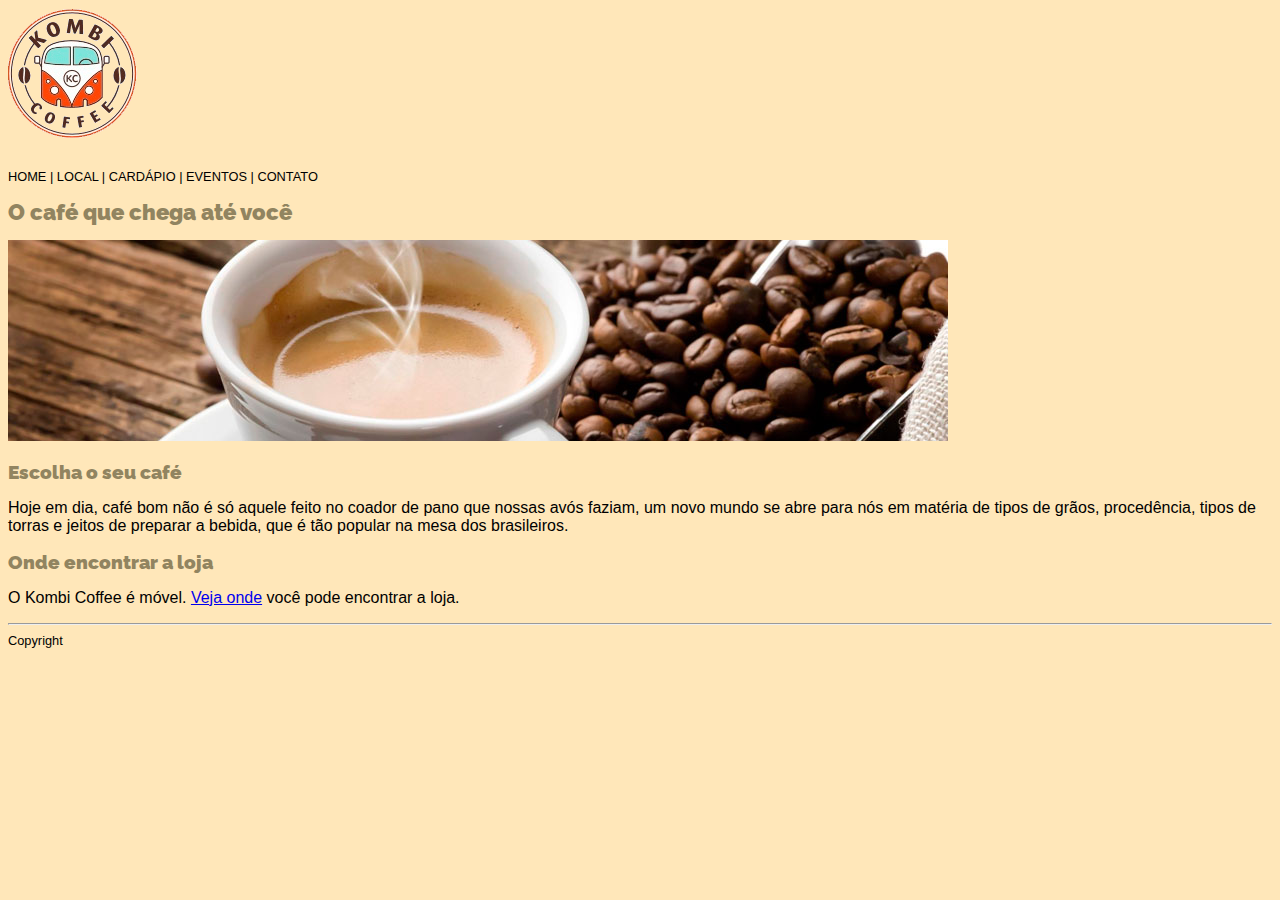
<file: TP2/TP2_CarolinaAlves/index.html>
<!DOCTYPE html>
<html lang="pt-BR">
    <head>
        <meta charset="UTF-8">
        <meta name="Kombi Coffee" content="Uma cafeteria que roda o mundo!" />
        <meta name="robots" content="noindex,nofollow">
        <title>Kombi Coffee</title>
        <link rel="stylesheet" href="./styles/estilos.css">
        <link rel="preconnect" href="https://fonts.googleapis.com">
        <link rel="preconnect" href="https://fonts.gstatic.com" crossorigin>
        <link href="https://fonts.googleapis.com/css2?family=Raleway:ital,wght@0,900;1,900&display=swap" rel="stylesheet">
    </head>
    <body>
        <img src="img/logo_kombi_coffee.png" alt="Logo do Kombi Coffee">
        <nav style="font-size: 0.8em; margin-top: 2em">
            <a href="index.html">HOME | </a>
            <a href="/local">LOCAL | </a>
            <a href="cardapio.html">CARDÁPIO | </a>
            <a href="/eventos">EVENTOS | </a>
            <a href="contato.html">CONTATO</a>
        </nav>
        <h1>O café que chega até você</h1>
        <img src="img/banner.jpg" alt="Imagem de uma xícara de café quente">
        <h2>Escolha o seu café</h2>
        <p>Hoje em dia, café bom não é só aquele feito no coador de pano que nossas avós
            faziam, um novo mundo se abre para nós em matéria de tipos de grãos, procedência, tipos de torras e jeitos
            de preparar a bebida, que é tão popular na mesa dos brasileiros.</p>
        <h2>Onde encontrar a loja</h2>
        <p>O Kombi Coffee é móvel. <a href="https://www.google.com.br/maps" title="Veja mais">
            Veja onde</a> você pode encontrar a loja.</p>
        <hr>
        <footer>Copyright</footer>
    </body>
</html>
</file>
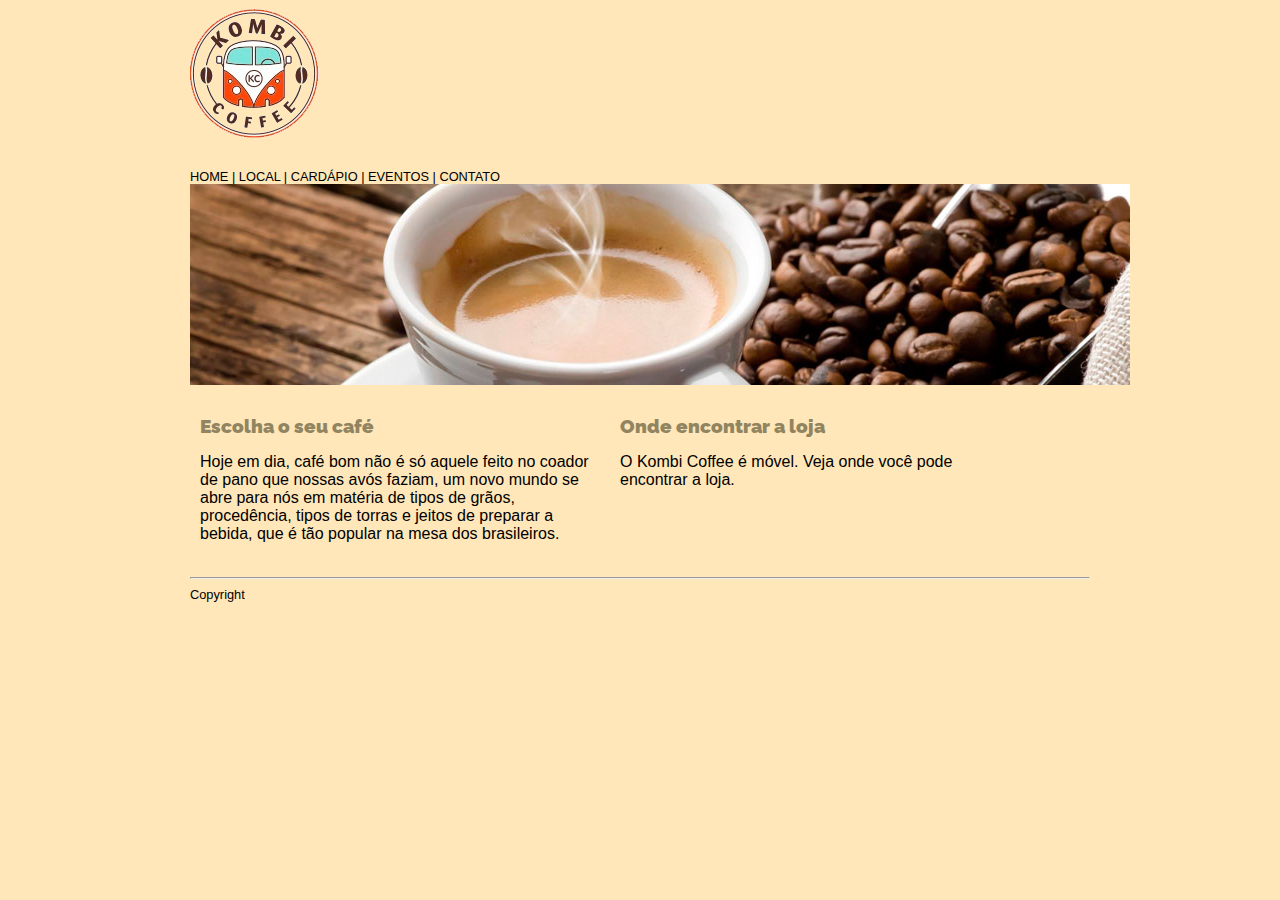
<file: TP3/TP2_CarolinaAlves/index.html>
<!DOCTYPE html>
<html lang="pt-BR">
    <head>
        <meta charset="UTF-8">
        <meta name="Kombi Coffee" content="Uma cafeteria que roda o mundo!" />
        <meta name="robots" content="noindex,nofollow">
        <title>Kombi Coffee</title>
        <link rel="stylesheet" href="./styles/estilos.css">
        <link rel="preconnect" href="https://fonts.googleapis.com">
        <link rel="preconnect" href="https://fonts.gstatic.com" crossorigin>
        <link href="https://fonts.googleapis.com/css2?family=Raleway:ital,wght@0,900;1,900&display=swap" rel="stylesheet">
        <link rel="stylesheet" href="styles/estilos.css">
    </head>
    <body>
        <div id="container">
            <header>
                <h1>Kombi Coffee</h1>
                <img src="img/logo_kombi_coffee.png" alt="Logo do Kombi Coffee">
            </header>
            <nav style="font-size: 0.8em; margin-top: 2em">
                <ul>
                    <li><a href="index.html">HOME | </a></li>
                    <li><a href="local.html">LOCAL | </a></li>
                    <li><a href="cardapio.html">CARDÁPIO | </a></li>
                    <li><a href="eventos.html">EVENTOS | </a></li>
                    <li><a href="contato.html">CONTATO</a></li>
                </ul>
            </nav>
            <main>
                <header>
                    <h1>O café que chega até você</h1>
                    <img src="img/banner.jpg" alt="Imagem de uma xícara de café quente">
                </header>
                <div class="linha">
                    <section class="coluna">
                        <h2>Escolha o seu café</h2>
                        <p>Hoje em dia, café bom não é só aquele feito no coador de pano que nossas avós
                            faziam, um novo mundo se abre para nós em matéria de tipos de grãos, procedência, tipos de torras e jeitos
                            de preparar a bebida, que é tão popular na mesa dos brasileiros.</p>
                    </section>
                    <section class="coluna">
                        <h2>Onde encontrar a loja</h2>
                        <p>O Kombi Coffee é móvel. <a href="https://www.google.com.br/maps" title="Veja mais">
                            Veja onde</a> você pode encontrar a loja.</p>
                    </section>
                </div>
                <hr>
            </main>
            <footer>Copyright</footer>
        </div>
    </body>
</html>
</file>
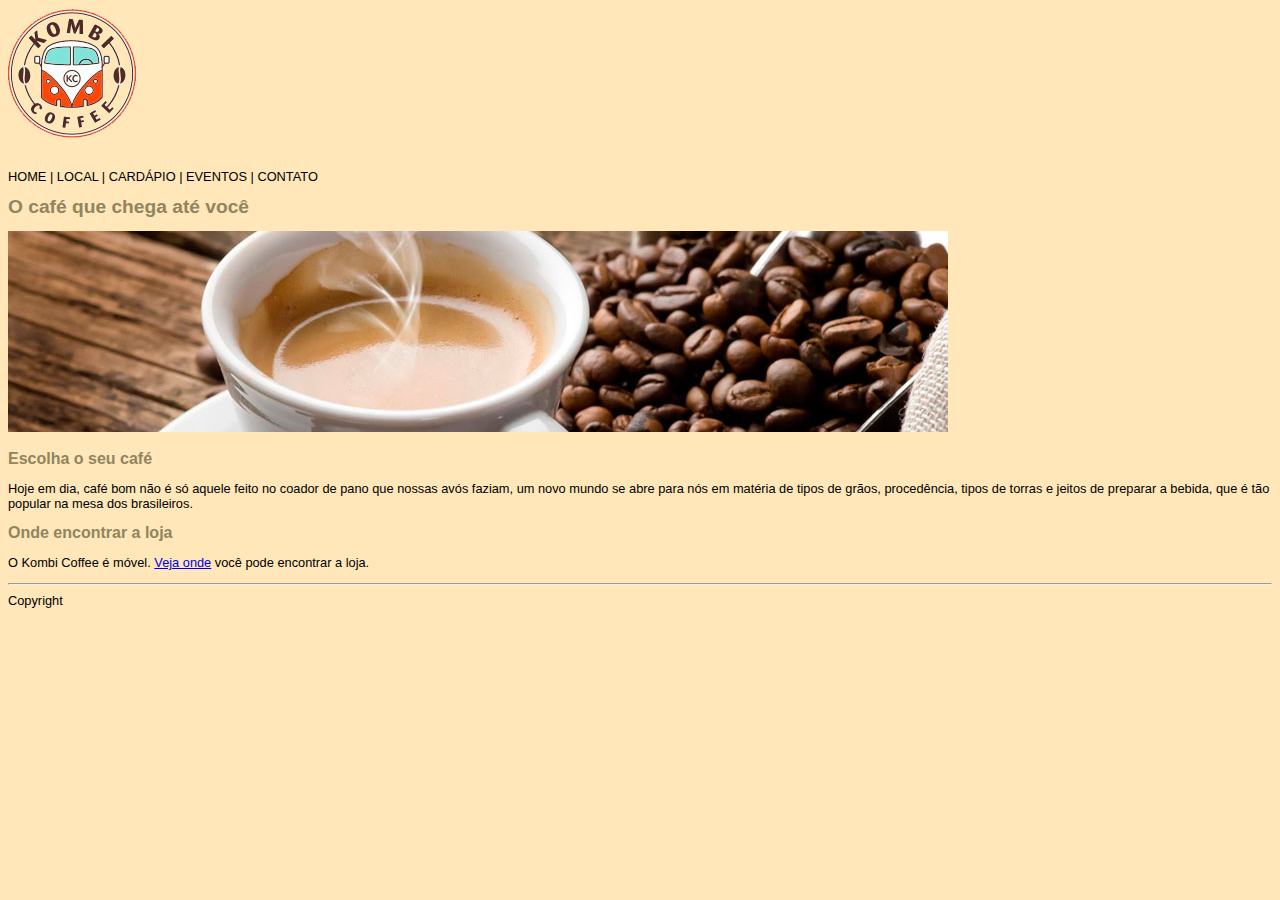
<file: TP1/carolina_alves_TP1.html>
<!DOCTYPE html>
<html lang="pt-BR">
    <head>
        <meta charset="UTF-8">
        <title>Kombi Coffee</title>
    </head>
    <body style="background: #FFE7B9;font-family: sans-serif">
        <img src="img/logo_kombi_coffee.png" alt="Logo do Kombi Coffee">
        <nav style="font-size: 0.8em; margin-top: 2em">
            <a style="text-decoration: none; color: black" href="/">HOME | </a>
            <a style="text-decoration: none; color: black" href="/local">LOCAL | </a>
            <a style="text-decoration: none; color: black" href="/cardapio">CARDÁPIO | </a>
            <a style="text-decoration: none; color: black" href="/eventos">EVENTOS | </a>
            <a style="text-decoration: none; color: black" href="/contato">CONTATO</a>
        </nav>
        <h1 style="color: #918460; font-size: 1.2em">O café que chega até você</h1>
        <img src="img/banner.jpg" alt="Imagem de uma xícara de café quente">
        <h2 style="color: #918460; font-size: 1em">Escolha o seu café</h2>
        <p style="font-size: 0.8em">Hoje em dia, café bom não é só aquele feito no coador de pano que nossas avós
            faziam, um novo mundo se abre para nós em matéria de tipos de grãos, procedência, tipos de torras e jeitos
            de preparar a bebida, que é tão popular na mesa dos brasileiros.</p>
        <h2 style="color: #918460; font-size: 1em">Onde encontrar a loja</h2>
        <p style="font-size: 0.8em">O Kombi Coffee é móvel. <a href="https://www.google.com.br/maps" title="Veja mais">
            Veja onde</a> você pode encontrar a loja.</p>
        <hr>
        <footer style="font-size: 0.8em">Copyright</footer>
    </body>
</html>
</file>
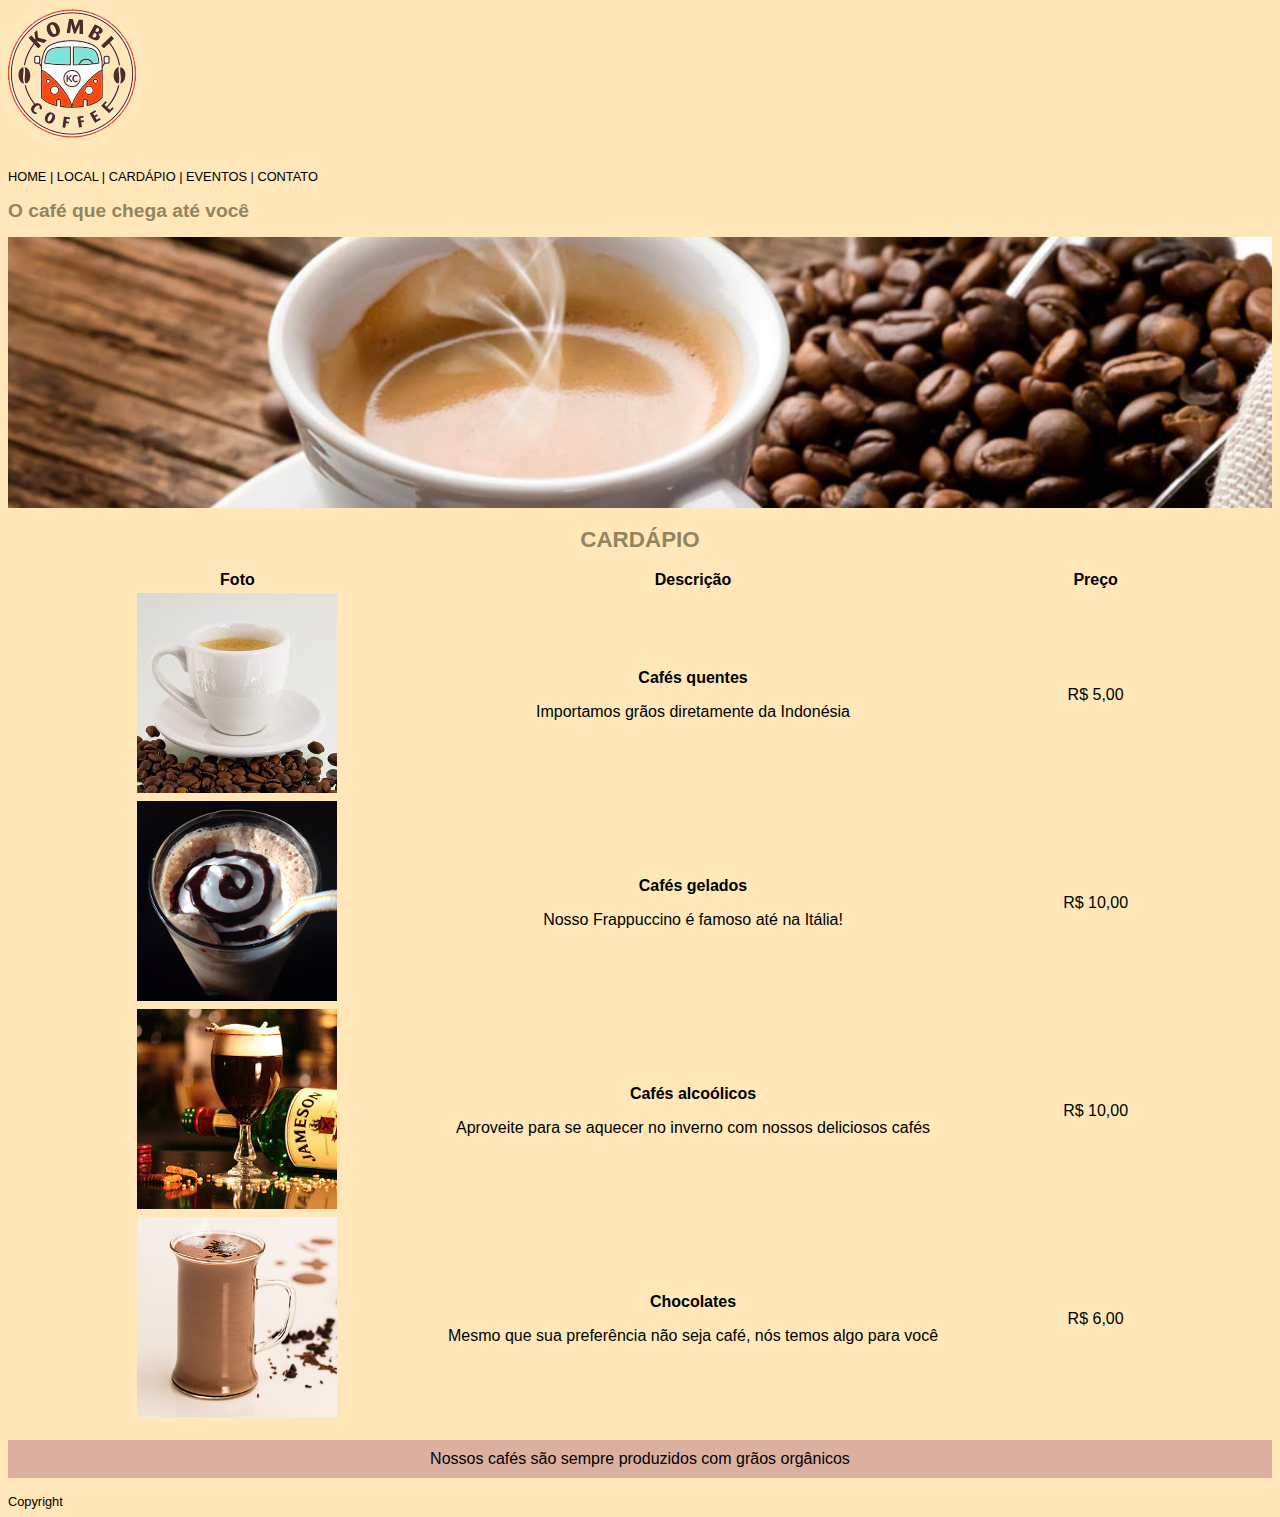
<file: TP2/TP2_CarolinaAlves/cardapio.html>
<!DOCTYPE html>
<html lang="pt-BR">
    <head>
        <meta charset="UTF-8">
        <meta name="Kombi Coffee" content="Uma cafeteria que roda o mundo!" />
        <meta name="robots" content="noindex,nofollow">
        <title>Kombi Coffee - Cardápio</title>
        <link rel="stylesheet" href="./styles/estilos.css">
        <link rel="preconnect" href="https://fonts.googleapis.com">
        <link rel="preconnect" href="https://fonts.gstatic.com" crossorigin>
        <link href="https://fonts.googleapis.com/css2?family=Roboto&display=swap" rel="stylesheet">
    </head>
    <body>
    <img src="img/logo_kombi_coffee.png" alt="Logo do Kombi Coffee">
    <nav style="font-size: 0.8em; margin-top: 2em">
        <a href="index.html">HOME | </a>
        <a href="/local">LOCAL | </a>
        <a href="cardapio.html">CARDÁPIO | </a>
        <a href="/eventos">EVENTOS | </a>
        <a href="contato.html">CONTATO</a>
    </nav>
    <h2>O café que chega até você</h2>
    <img id="img-principal" src="img/banner.jpg" alt="Imagem de uma xícara de café quente">
    <h1 id="cardapio">Cardápio</h1>
    <table>
        <tr>
            <th>Foto</th>
            <th>Descrição</th>
            <th>Preço</th>
        </tr>
        <tr>
            <td><img src="img/cafe-quente.jpg" alt="Imagem do café quente" title="Imagem do café quente"></td>
            <td>
                <p class="nome-item-cardapio">Cafés quentes</p>
                <p>Importamos grãos diretamente da Indonésia</p>
            </td>
            <td>R$ 5,00</td>
        </tr>
        <tr>
            <td><img src="img/cafe-gelado.jpg" alt="Imagem do café quente" title="Imagem do café quente"></td>
            <td>
                <p class="nome-item-cardapio">Cafés gelados</p>
                <p>Nosso Frappuccino é famoso até na Itália!</p>
            </td>
            <td>R$ 10,00</td>
        </tr>
        <tr>
            <td><img src="img/cafe-alcoolico.jpg" alt="Imagem do café quente" title="Imagem do café quente"></td>
            <td>
                <p class="nome-item-cardapio">Cafés alcoólicos</p>
                <p>Aproveite para se aquecer no inverno com nossos deliciosos cafés</p>
            </td>
            <td>R$ 10,00</td>
        </tr>
        <tr>
            <td><img src="img/chocolate.jpg" alt="Imagem do café quente" title="Imagem do café quente"></td>
            <td>
                <p class="nome-item-cardapio">Chocolates</p>
                <p>Mesmo que sua preferência não seja café, nós temos algo para você</p>
            </td>
            <td>R$ 6,00</td>
        </tr>
    </table>
    <p id="graos-organicos">Nossos cafés são sempre produzidos com grãos orgânicos</p>
    <footer>Copyright</footer>
    </body>
</html>
</file>
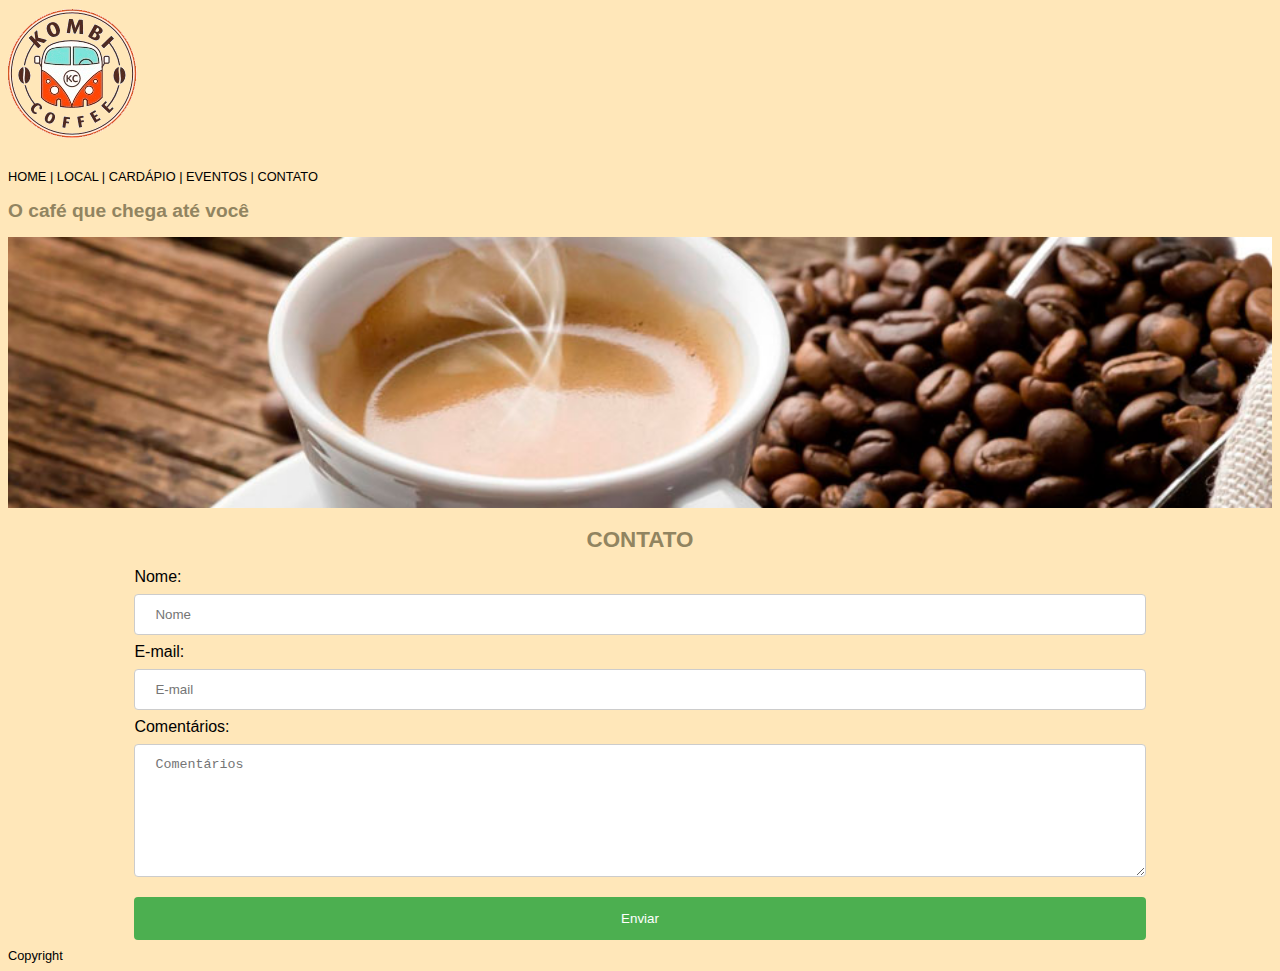
<file: TP2/TP2_CarolinaAlves/contato.html>
<!DOCTYPE html>
<html lang="pt-BR">
    <head>
        <meta charset="UTF-8">
        <meta name="Kombi Coffee" content="Uma cafeteria que roda o mundo!" />
        <meta name="robots" content="noindex,nofollow">
        <title>Kombi Coffee - Contato</title>
        <link rel="stylesheet" href="./styles/estilos.css">
        <link rel="preconnect" href="https://fonts.googleapis.com">
        <link rel="preconnect" href="https://fonts.gstatic.com" crossorigin>
        <link href="https://fonts.googleapis.com/css2?family=Roboto&display=swap" rel="stylesheet">
    </head>
    <body>
        <img src="img/logo_kombi_coffee.png" alt="Logo do Kombi Coffee">
        <nav style="font-size: 0.8em; margin-top: 2em">
            <a href="index.html">HOME | </a>
            <a href="/local">LOCAL | </a>
            <a href="cardapio.html">CARDÁPIO | </a>
            <a href="/eventos">EVENTOS | </a>
            <a href="contato.html">CONTATO</a>
        </nav>
        <h2>O café que chega até você</h2>
        <img id="img-principal" src="img/banner.jpg" alt="Imagem de uma xícara de café quente">
        <h1 id="contato">Contato</h1>
        <form action="post">
            <label for="nome">Nome:</label>
            <input id="nome" type="text" name="nome" placeholder="Nome" />
            <label for="email">E-mail:</label>
            <input id="email" type="email" name="email" placeholder="E-mail" />
            <label for="comentarios">Comentários:</label>
            <textarea id="comentarios" name="comentarios" placeholder="Comentários"></textarea>
            <input type="submit" value="Enviar">
        </form>
        <footer>Copyright</footer>
    </body>
</html>
</file>
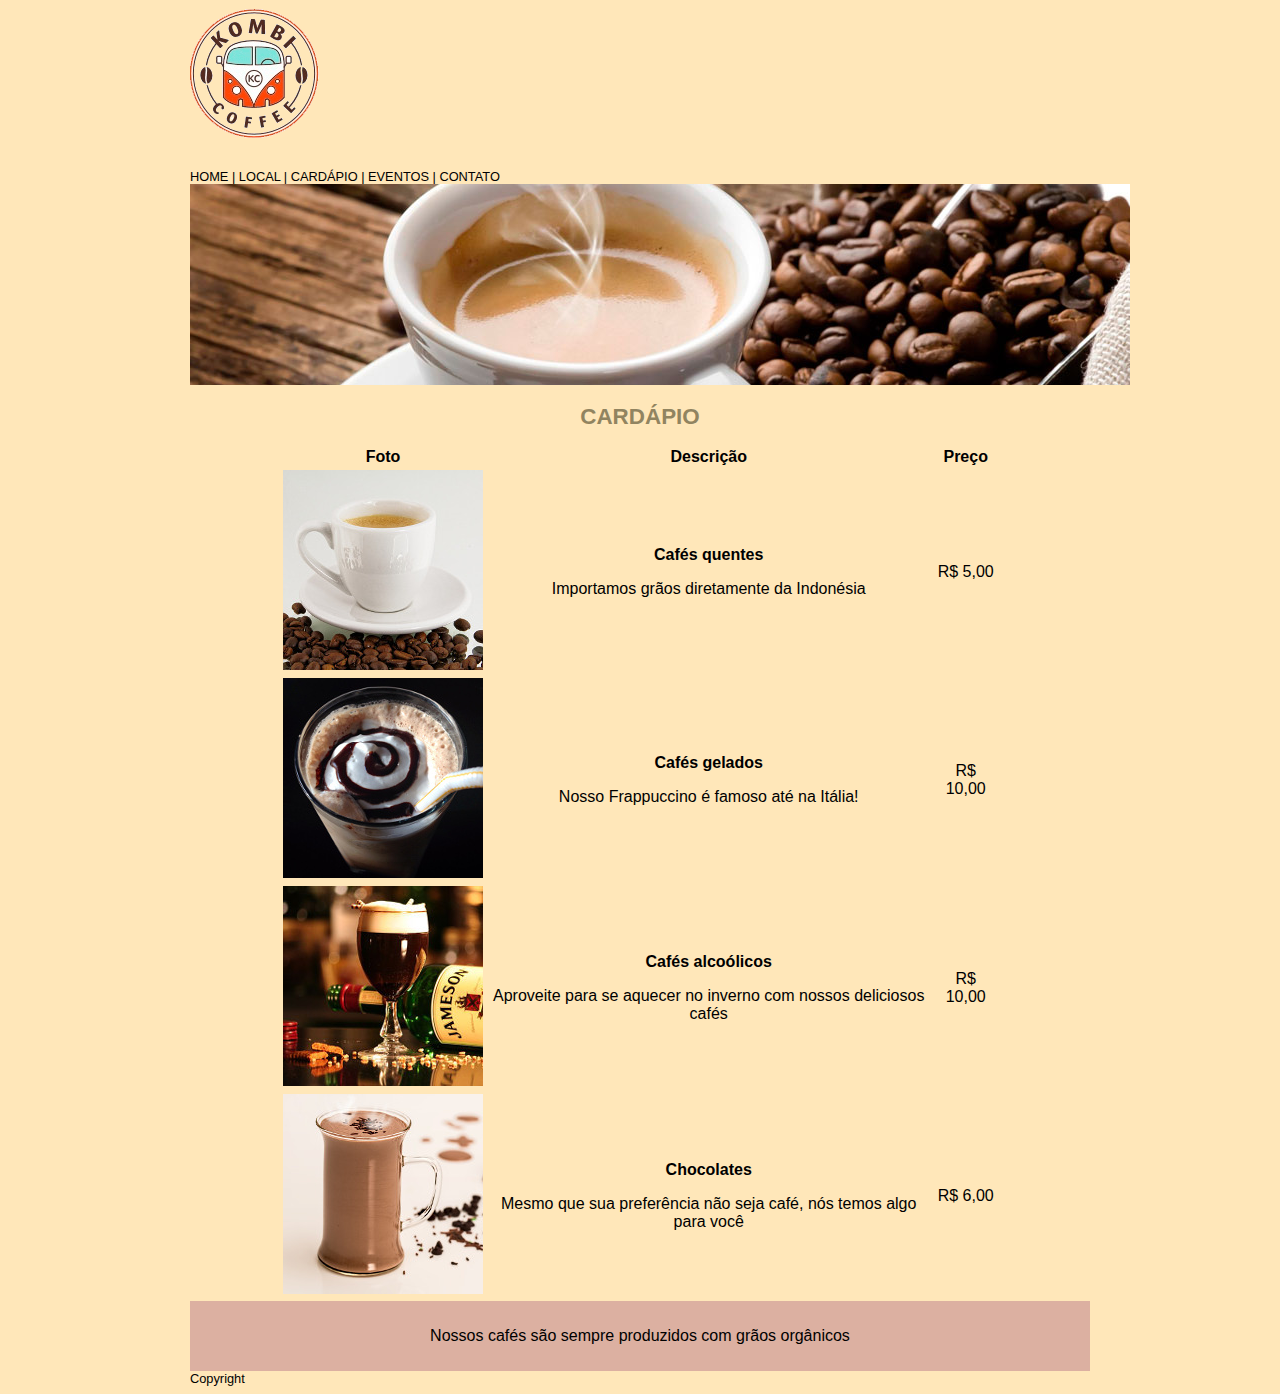
<file: TP3/TP2_CarolinaAlves/cardapio.html>
<!DOCTYPE html>
<html lang="pt-BR">
    <head>
        <meta charset="UTF-8">
        <meta name="Kombi Coffee" content="Uma cafeteria que roda o mundo!" />
        <meta name="robots" content="noindex,nofollow">
        <title>Kombi Coffee - Cardápio</title>
        <link rel="stylesheet" href="./styles/estilos.css">
        <link rel="preconnect" href="https://fonts.googleapis.com">
        <link rel="preconnect" href="https://fonts.gstatic.com" crossorigin>
        <link href="https://fonts.googleapis.com/css2?family=Roboto&display=swap" rel="stylesheet">
    </head>
    <body>
        <div id="container">
            <header>
                <h1>Kombi Coffee</h1>
                <img src="img/logo_kombi_coffee.png" alt="Logo do Kombi Coffee">
            </header>
            <nav style="font-size: 0.8em; margin-top: 2em">
                <ul>
                    <li><a href="index.html">HOME | </a></li>
                    <li><a href="local.html">LOCAL | </a></li>
                    <li><a href="cardapio.html">CARDÁPIO | </a></li>
                    <li><a href="eventos.html">EVENTOS | </a></li>
                    <li><a href="contato.html">CONTATO</a></li>
                </ul>
            </nav>
            <main>
                <header>
                    <h1>O café que chega até você</h1>
                    <img src="img/banner.jpg" alt="Imagem de uma xícara de café quente">
                </header>
                <section id="cardapio">
                    <h1>Cardápio</h1>
                    <table>
                        <tr>
                            <th>Foto</th>
                            <th>Descrição</th>
                            <th>Preço</th>
                        </tr>
                        <tr>
                            <td><img src="img/cafe-quente.jpg" alt="Imagem do café quente" title="Imagem do café quente"></td>
                            <td>
                                <p class="nome-item-cardapio">Cafés quentes</p>
                                <p>Importamos grãos diretamente da Indonésia</p>
                            </td>
                            <td>R$ 5,00</td>
                        </tr>
                        <tr>
                            <td><img src="img/cafe-gelado.jpg" alt="Imagem do café quente" title="Imagem do café quente"></td>
                            <td>
                                <p class="nome-item-cardapio">Cafés gelados</p>
                                <p>Nosso Frappuccino é famoso até na Itália!</p>
                            </td>
                            <td>R$ 10,00</td>
                        </tr>
                        <tr>
                            <td><img src="img/cafe-alcoolico.jpg" alt="Imagem do café quente" title="Imagem do café quente"></td>
                            <td>
                                <p class="nome-item-cardapio">Cafés alcoólicos</p>
                                <p>Aproveite para se aquecer no inverno com nossos deliciosos cafés</p>
                            </td>
                            <td>R$ 10,00</td>
                        </tr>
                        <tr>
                            <td><img src="img/chocolate.jpg" alt="Imagem do café quente" title="Imagem do café quente"></td>
                            <td>
                                <p class="nome-item-cardapio">Chocolates</p>
                                <p>Mesmo que sua preferência não seja café, nós temos algo para você</p>
                            </td>
                            <td>R$ 6,00</td>
                        </tr>
                    </table>
                </section>
                <section id="aviso">
                    <p>Nossos cafés são sempre produzidos com grãos orgânicos</p>
                </section>
            </main>
            <footer>Copyright</footer>
        </div>
    </body>
</html>
</file>
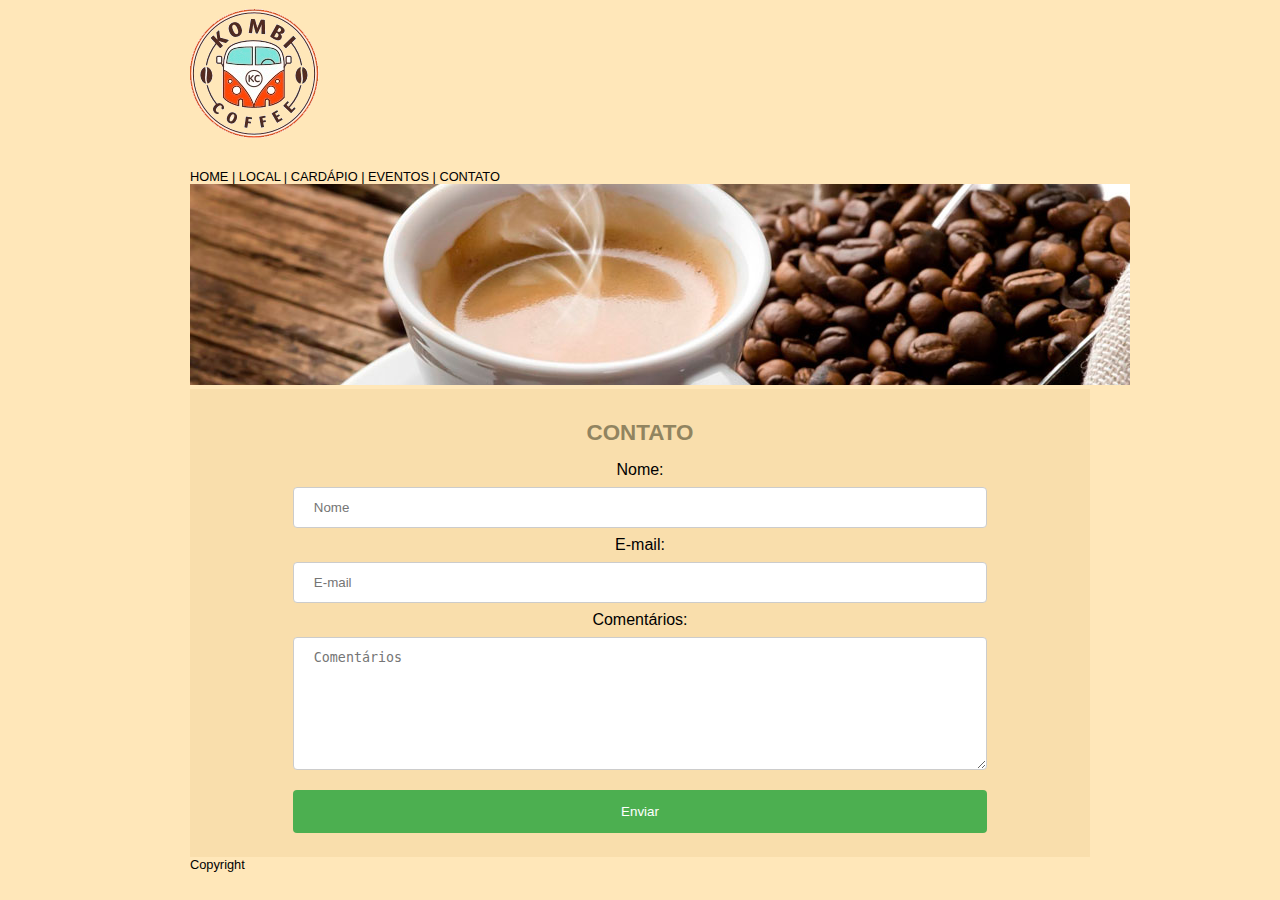
<file: TP3/TP2_CarolinaAlves/contato.html>
<!DOCTYPE html>
<html lang="pt-BR">
    <head>
        <meta charset="UTF-8">
        <meta name="Kombi Coffee" content="Uma cafeteria que roda o mundo!" />
        <meta name="robots" content="noindex,nofollow">
        <title>Kombi Coffee - Contato</title>
        <link rel="stylesheet" href="./styles/estilos.css">
        <link rel="preconnect" href="https://fonts.googleapis.com">
        <link rel="preconnect" href="https://fonts.gstatic.com" crossorigin>
        <link href="https://fonts.googleapis.com/css2?family=Roboto&display=swap" rel="stylesheet">
    </head>
    <body>
        <div id="container">
            <header>
                <h1>Kombi Coffee</h1>
                <img src="img/logo_kombi_coffee.png" alt="Logo do Kombi Coffee">
            </header>
            <nav style="font-size: 0.8em; margin-top: 2em">
                <ul>
                    <li><a href="index.html">HOME | </a></li>
                    <li><a href="local.html">LOCAL | </a></li>
                    <li><a href="cardapio.html">CARDÁPIO | </a></li>
                    <li><a href="eventos.html">EVENTOS | </a></li>
                    <li><a href="contato.html">CONTATO</a></li>
                </ul>
            </nav>
            <main>
                <header>
                    <h1>O café que chega até você</h1>
                    <img src="img/banner.jpg" alt="Imagem de uma xícara de café quente">
                </header>
                <section id="contato">
                    <h1 id="contato-title">Contato</h1>
                    <form action="post">
                        <label for="nome">Nome:</label>
                        <input id="nome" type="text" name="nome" placeholder="Nome" />
                        <label for="email">E-mail:</label>
                        <input id="email" type="email" name="email" placeholder="E-mail" />
                        <label for="comentarios">Comentários:</label>
                        <textarea id="comentarios" name="comentarios" placeholder="Comentários"></textarea>
                        <input type="submit" value="Enviar">
                    </form>
                </section>
            </main>
            <footer>Copyright</footer>
        </div>
    </body>
</html>
</file>
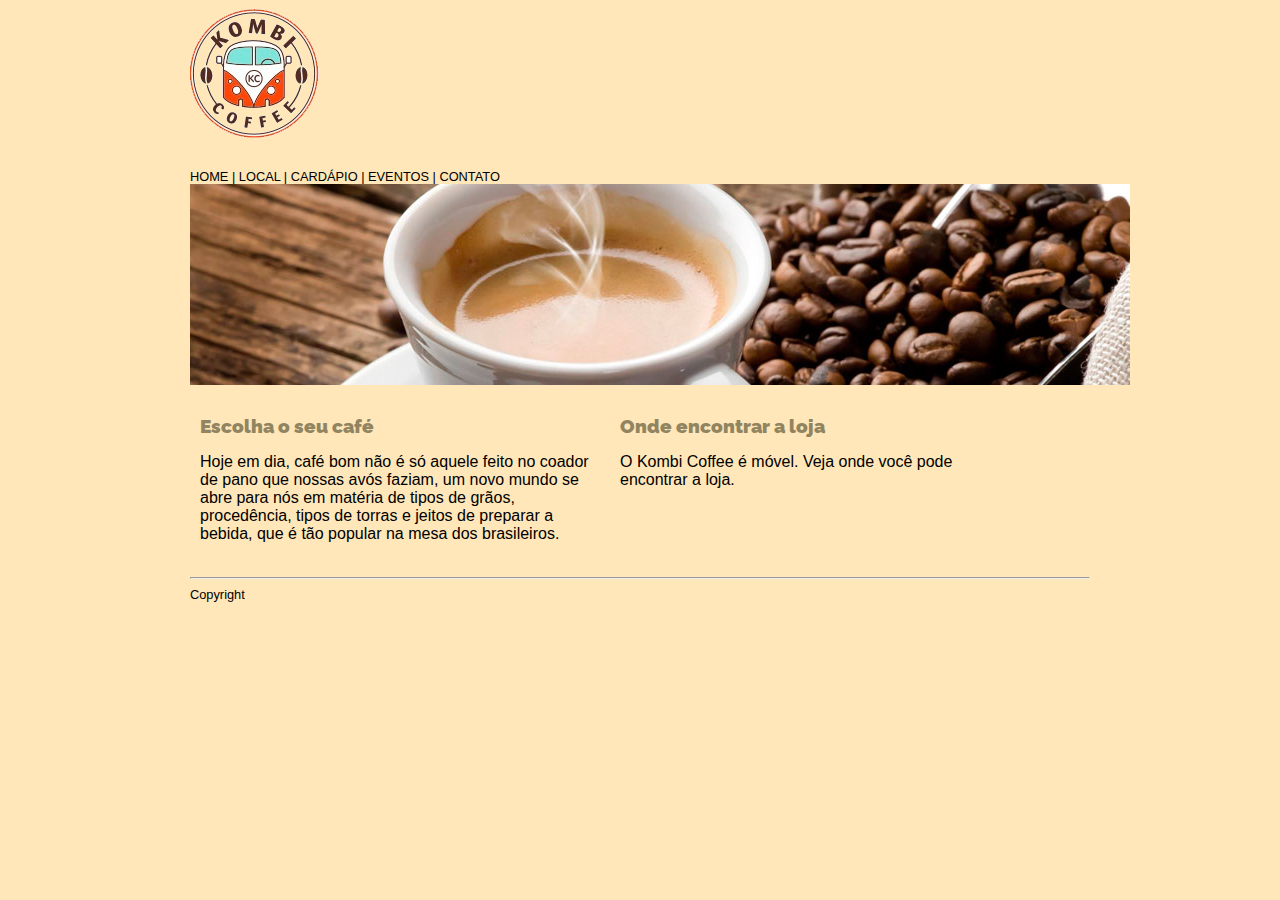
<file: TP3/TP2_CarolinaAlves/eventos.html>
<!DOCTYPE html>
<html lang="pt-BR">
<head>
    <meta charset="UTF-8">
    <meta name="Kombi Coffee" content="Uma cafeteria que roda o mundo!" />
    <meta name="robots" content="noindex,nofollow">
    <title>Kombi Coffee - Eventos</title>
    <link rel="stylesheet" href="./styles/estilos.css">
    <link rel="preconnect" href="https://fonts.googleapis.com">
    <link rel="preconnect" href="https://fonts.gstatic.com" crossorigin>
    <link href="https://fonts.googleapis.com/css2?family=Raleway:ital,wght@0,900;1,900&display=swap" rel="stylesheet">
    <link rel="stylesheet" href="styles/estilos.css">
</head>
<body>
<div id="container">
    <header>
        <h1>Kombi Coffee</h1>
        <img src="img/logo_kombi_coffee.png" alt="Logo do Kombi Coffee">
    </header>
    <nav style="font-size: 0.8em; margin-top: 2em">
        <ul>
            <li><a href="index.html">HOME | </a></li>
            <li><a href="local.html">LOCAL | </a></li>
            <li><a href="cardapio.html">CARDÁPIO | </a></li>
            <li><a href="eventos.html">EVENTOS | </a></li>
            <li><a href="contato.html">CONTATO</a></li>
        </ul>
    </nav>
    <main>
        <header>
            <h1>O café que chega até você</h1>
            <img src="img/banner.jpg" alt="Imagem de uma xícara de café quente">
        </header>
        <div class="linha">
            <section class="coluna">
                <h2>Escolha o seu café</h2>
                <p>Hoje em dia, café bom não é só aquele feito no coador de pano que nossas avós
                    faziam, um novo mundo se abre para nós em matéria de tipos de grãos, procedência, tipos de torras e jeitos
                    de preparar a bebida, que é tão popular na mesa dos brasileiros.</p>
            </section>
            <section class="coluna">
                <h2>Onde encontrar a loja</h2>
                <p>O Kombi Coffee é móvel. <a href="https://www.google.com.br/maps" title="Veja mais">
                    Veja onde</a> você pode encontrar a loja.</p>
            </section>
        </div>
        <hr>
    </main>
    <footer>Copyright</footer>
</div>
</body>
</html>
</file>
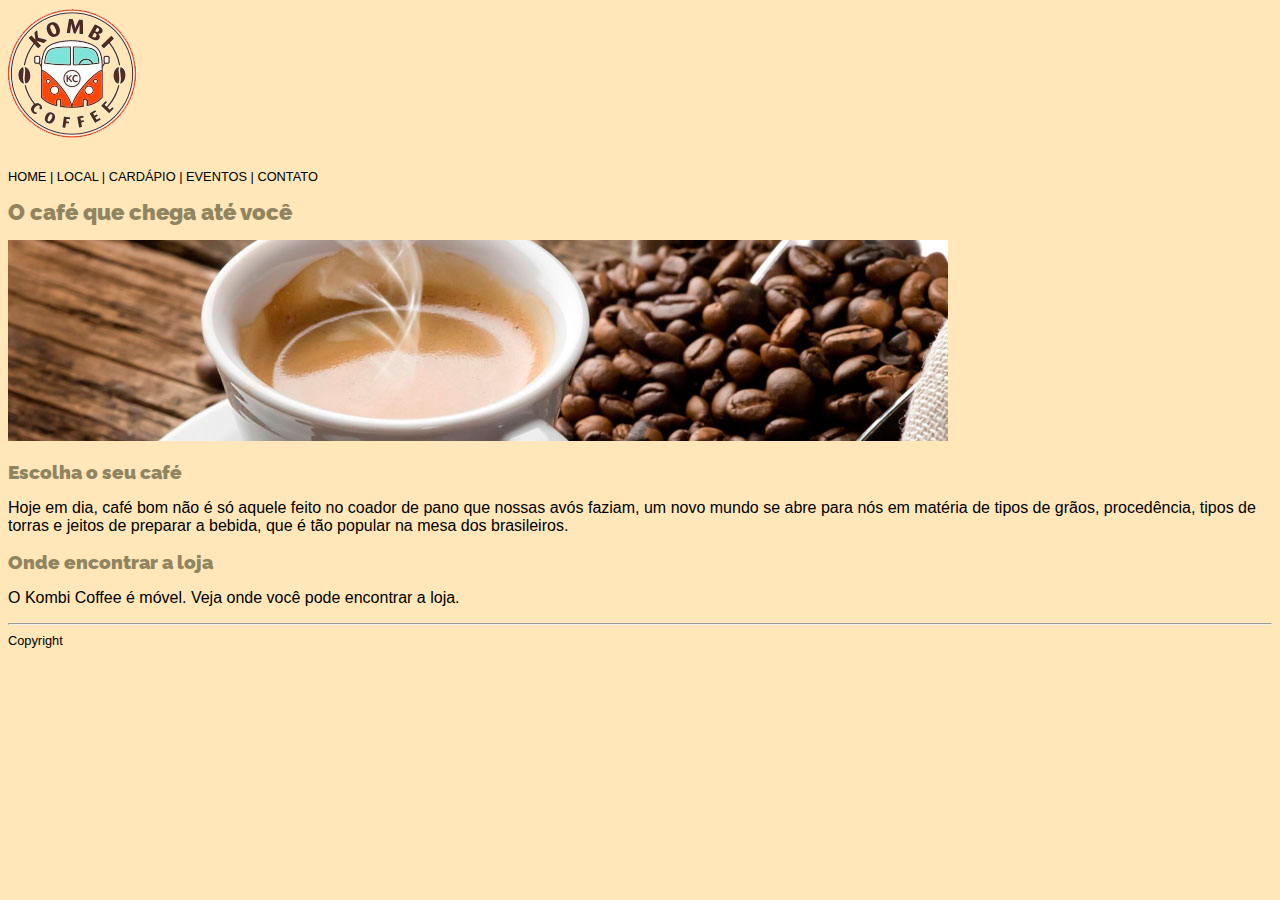
<file: TP3/TP2_CarolinaAlves/local.html>
<!DOCTYPE html>
<html lang="pt-BR">
    <head>
        <meta charset="UTF-8">
        <meta name="Kombi Coffee" content="Uma cafeteria que roda o mundo!" />
        <meta name="robots" content="noindex,nofollow">
        <title>Kombi Coffee</title>
        <link rel="stylesheet" href="./styles/estilos.css">
        <link rel="preconnect" href="https://fonts.googleapis.com">
        <link rel="preconnect" href="https://fonts.gstatic.com" crossorigin>
        <link href="https://fonts.googleapis.com/css2?family=Raleway:ital,wght@0,900;1,900&display=swap" rel="stylesheet">
    </head>
    <body>
        <img src="img/logo_kombi_coffee.png" alt="Logo do Kombi Coffee">
        <nav style="font-size: 0.8em; margin-top: 2em">
            <a href="index.html">HOME | </a>
            <a href="local.html">LOCAL | </a>
            <a href="cardapio.html">CARDÁPIO | </a>
            <a href="eventos.html">EVENTOS | </a>
            <a href="contato.html">CONTATO</a>
        </nav>
        <h1>O café que chega até você</h1>
        <img src="img/banner.jpg" alt="Imagem de uma xícara de café quente">
        <h2>Escolha o seu café</h2>
        <p>Hoje em dia, café bom não é só aquele feito no coador de pano que nossas avós
            faziam, um novo mundo se abre para nós em matéria de tipos de grãos, procedência, tipos de torras e jeitos
            de preparar a bebida, que é tão popular na mesa dos brasileiros.</p>
        <h2>Onde encontrar a loja</h2>
        <p>O Kombi Coffee é móvel. <a href="https://www.google.com.br/maps" title="Veja mais">
            Veja onde</a> você pode encontrar a loja.</p>
        <hr>
        <footer>Copyright</footer>
    </body>
</html>
</file>
<file: TP2/TP2_CarolinaAlves/styles/estilos.css>
body {
    background: #FFE7B9;
    font-family: sans-serif
}

nav {
    font-size: 0.8em;
    margin-top: 2em;
}

nav > a {
    text-decoration: none;
    color: black;
}

h1 {
    color: #918460;
    font-size: 1.4em;
    font-family: 'Raleway', sans-serif;
    font-weight: 900;
}

h2 {
    color: #918460;
    font-size: 1.2em;
    font-family: 'Raleway', sans-serif;
    font-weight: 900;
    /*text-align: center;*/
}

#img-principal {
    width: 100%;
}

#cardapio {
    text-align: center;
    text-transform: uppercase;
}

p {
    font-size: 1em;
}

.nome-item-cardapio {
    font-weight: bolder;
}

table {
    width: 80%;
    margin-left: auto;
    margin-right: auto;
}

td {
    text-align: center;
}

td:nth-child(1) {
    width: 10em;
}

footer {
    font-size: 0.8em
}

#graos-organicos {
    text-align: center;
    background: #dcb0a1;
    padding: 10px;
}

input[type=text], input[type=email], textarea {
    width: 100%;
    padding: 12px 20px;
    margin: 8px 0;
    display: inline-block;
    border: 1px solid #ccc;
    border-radius: 4px;
    box-sizing: border-box;
}

textarea {
    height: 10em;
}

input[type=submit] {
    width: 100%;
    background-color: #4CAF50;
    color: white;
    padding: 14px 20px;
    margin: 8px 0;
    border: none;
    border-radius: 4px;
    cursor: pointer;
}

input[type=submit]:hover {
    background-color: #45a049;
}

#contato {
    text-align: center;
    text-transform: uppercase;
}

form {
    width: 80%;
    margin-right: auto;
    margin-left: auto;
}
</file>
<file: TP3/TP2_CarolinaAlves/styles/estilos.css>
body {
    background: #FFE7B9;
    font-family: sans-serif
}

nav {
    font-size: 0.8em;
    margin-top: 2em;
}

a {
    text-decoration: none;
    color: black;
}

h1 {
    color: #918460;
    font-size: 1.4em;
    font-family: 'Raleway', sans-serif;
    font-weight: 900;
}

h2 {
    color: #918460;
    font-size: 1.2em;
    font-family: 'Raleway', sans-serif;
    font-weight: 900;
    /*text-align: center;*/
}

#img-principal {
    width: 100%;
}

#cardapio {
    text-align: center;
}

#cardapio h1 {
    text-transform: uppercase;
}

p {
    font-size: 1em;
}

.nome-item-cardapio {
    font-weight: bolder;
}

table {
    width: 80%;
    margin-left: auto;
    margin-right: auto;
}

td {
    text-align: center;
}

td:nth-child(1) {
    width: 10em;
}

footer {
    font-size: 0.8em
}

#aviso {
    text-align: center;
    background: #dcb0a1;
    padding: 10px;
}

input[type=text], input[type=email], textarea {
    width: 100%;
    padding: 12px 20px;
    margin: 8px 0;
    display: inline-block;
    border: 1px solid #ccc;
    border-radius: 4px;
    box-sizing: border-box;
}

textarea {
    height: 10em;
}

input[type=submit] {
    width: 100%;
    background-color: #4CAF50;
    color: white;
    padding: 14px 20px;
    margin: 8px 0;
    border: none;
    border-radius: 4px;
    cursor: pointer;
}

input[type=submit]:hover {
    background-color: #45a049;
}

#contato {
    text-align: center;
    background: #f9deac;
    padding: 1em;
}

#contato-title {
    text-transform: uppercase;
}

form {
    width: 80%;
    margin-right: auto;
    margin-left: auto;
}
ul {
    list-style-type: none;
    margin: 0;
    padding: 0;
}

li {
    display: inline;
}

header h1 {
    display: none;
}

#container {
    width: 900px;
    margin: 0 auto;
}

.coluna {
    float: left;
    width: 25em;
    padding: 10px;
}

.linha:after {
    content: "";
    display: table;
    clear: both;
}
</file>
